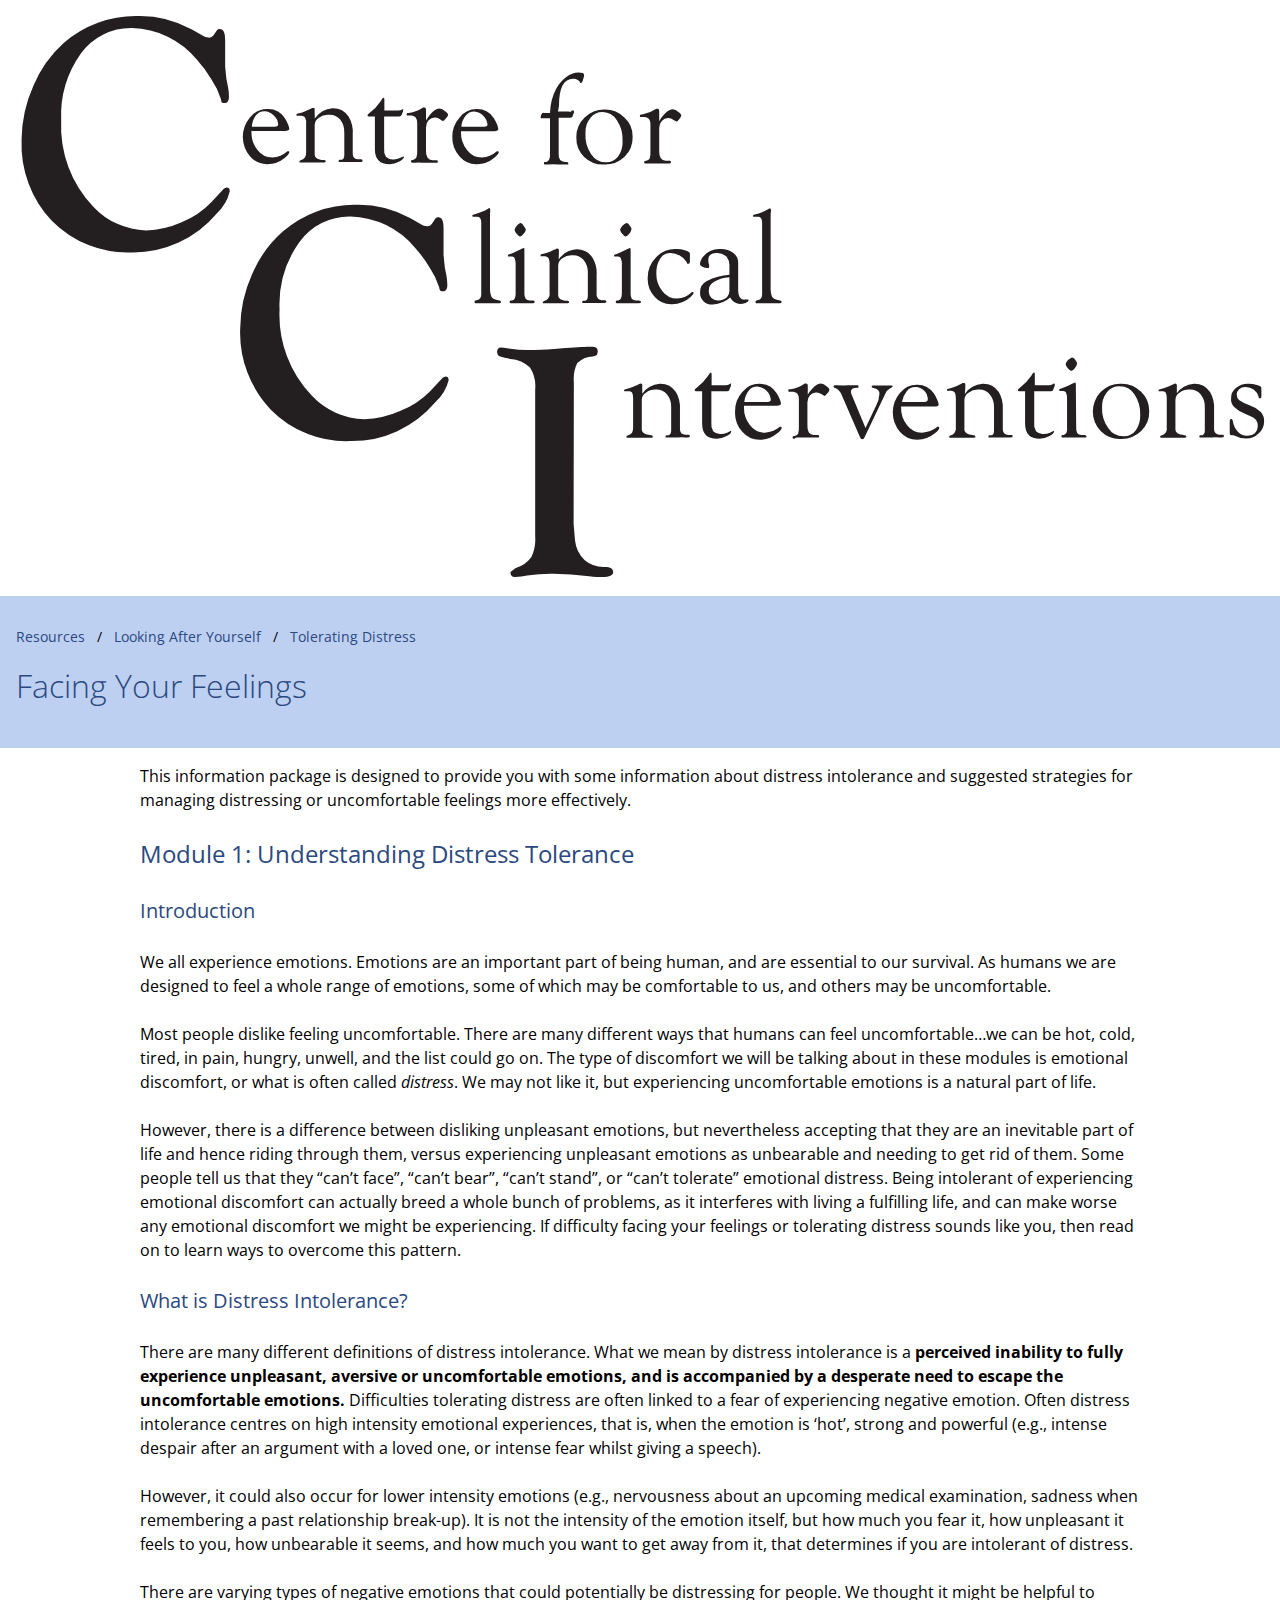
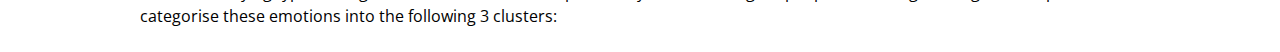
<file: index.html>
<!DOCTYPE html>
<html lang="en">

<head>
    <meta charset="UTF-8">
    <meta name="viewport" content="width=device-width, initial-scale=1.0">
    <title>Facing Your Feelings</title>
    <link rel="stylesheet" href="styles.css">
    <link rel="preconnect" href="https://fonts.googleapis.com">
    <link rel="preconnect" href="https://fonts.gstatic.com" crossorigin>
    <link href="https://fonts.googleapis.com/css2?family=Open+Sans:ital,wght@0,300..800;1,300..800&display=swap"
        rel="stylesheet">
</head>

<body>
    <header>
        <img src="images/logo-black-no-padding-no-logo.svg">
    </header>
    <main>
        <div class="title-banner">
            <ul class="breadcrumb">
                <li><a href="#">Resources</a></li>
                <li><a href="#">Looking After Yourself</a></li>
                <li><a href="#">Tolerating Distress</a></li>
            </ul>
            <h1>Facing Your Feelings</h1>
        </div>
        <article class="narrow">
            <p>This information package is designed to provide you with some information about distress intolerance and
                suggested strategies for managing distressing or uncomfortable feelings more effectively.</p>
            <h2>Module 1: Understanding Distress Tolerance</h2>
            <h3>Introduction</h3>
            <p>
                We all experience emotions. Emotions are an important part of being human, and are essential to our
                survival. As humans we are designed to feel a whole range of emotions, some of which may be comfortable
                to us, and others may be uncomfortable.
            </p>
            <p>
                Most people dislike feeling uncomfortable. There are many different ways that humans can feel
                uncomfortable…we can be hot, cold, tired, in pain, hungry, unwell, and the list could go on. The type of
                discomfort we will be talking about in these modules is emotional discomfort, or what is often called
                <em>distress</em>. We may not like it, but experiencing uncomfortable emotions is a natural part of
                life.
            </p>
            <p>
                However, there is a difference between disliking unpleasant emotions, but nevertheless accepting that
                they
                are an inevitable part of life and hence riding through them, versus experiencing unpleasant emotions as
                unbearable and needing to get rid of them. Some people tell us that they “can’t face”, “can’t bear”,
                “can’t
                stand”, or “can’t tolerate” emotional distress. Being intolerant of experiencing emotional discomfort
                can
                actually breed a whole bunch of problems, as it interferes with living a fulfilling life, and can make
                worse
                any
                emotional discomfort we might be experiencing. If difficulty facing your feelings or tolerating distress
                sounds like you, then read on to learn ways to overcome this pattern.
            </p>
            <h3>What is Distress Intolerance?</h3>
            <p>
                There are many different definitions of distress intolerance. What we mean by distress intolerance is a
                <strong>perceived inability to fully experience unpleasant, aversive or uncomfortable emotions, and is
                    accompanied by a desperate need to escape the uncomfortable emotions.</strong> Difficulties
                tolerating
                distress are often linked to a fear of experiencing negative emotion. Often distress intolerance centres
                on
                high intensity emotional experiences, that is, when the emotion is ‘hot’, strong and powerful (e.g.,
                intense
                despair after an argument with a loved one, or intense fear whilst giving a speech).
            </p>
            <p>
                However, it could also occur for lower intensity emotions (e.g., nervousness about an upcoming medical
                examination, sadness when remembering a past relationship break-up). It is not the intensity of the
                emotion itself, but how much you fear it, how unpleasant it feels to you, how unbearable it seems, and
                how
                much you want to get away from it, that determines if you are intolerant of distress.
            </p>
            <p>
                There are varying types of negative emotions that could potentially be distressing for people. We
                thought
                it might be helpful to categorise these emotions into the following 3 clusters:
            </p>
        </article>


    </main>



</body>

</html>
</file>
<file: styles.css>
/*==========================================
GENERAL STYLES
==========================================*/

html {
    box-sizing: border-box;
    line-height: 1.5;
}

*,
*::before,
*::after {
    box-sizing: inherit;
}

* {
    font-family: 'Open Sans', 'Segoe UI', "Helvetica Neue", Helvetica, Arial, sans-serif;
}

body {
    margin: 0;
}

h1,
h2,
h3 {
    font-weight: 400;
    color: #2B497F;
}

h2,
h3 {
    margin: 1.5rem 0;
}

h1 {
    font-size: 2rem
}

h2 {
    font-size: 1.5rem;
}

h3 {
    font-size: 1.25rem;
}

p {
    margin-bottom: 1.5rem;
}

p,
strong,
em {
    font-size: 1rem;
}

strong {
    font-weight: bold;
}

em {
    font-style: italic;
}

ul {
    list-style: square;
}

figcaption {
    font-style: italic;
    font-size: 0.9rem;
}

@media (max-width: 768px) and (orientation: landscape) {
    html {
        text-size-adjust: 100%;
        -webkit-text-size-adjust: 100%;
    }
}

/*==========================================
 UTILITY CLASSES
 ==========================================*/

 .bold {
    font-weight: bold;
}

/*==========================================
 HEADER STYLES
 ==========================================*/

.logo {
    height: 100%;
    width: auto;
    filter: invert(100%) brightness(300%) contrast(300%);
}

header div.logo-banner {
    height: 5.4rem;
    padding: 0.5rem;
    background-color: #2B497F;
}

/*==========================================
NAVIGATION STYLES
==========================================*/

/* Minimum height allows space for the toggle button even when no menu items are shown */
nav.website-navigation {
    min-height: 3.5rem;
    background-color: #fff;
    position: sticky;
    top: 0;
    z-index: 1;
}

/* Hide the navigation menu by default on small screens */
nav.website-navigation ul.parent-navigation-list {
    display: none;
}

/* Show the navigation menu when it has the 'active' class */
nav.website-navigation ul.parent-navigation-list.active {
    display: block;
    font-size: 0.9rem;
    list-style: none;
    background-color: #2B497F;
    margin: 0;
    padding: 0;
}

button.nav-toggle-button {
    box-sizing: border-box;
    height: 3.5rem;
    width: 3.5rem;
    border: none;
    background-color: inherit;
    font-size: 1.25rem;
}

button.nav-toggle-button:hover,
button.nav-toggle-button:focus-visible {
    color: #888;
}

nav.website-navigation ul.parent-navigation-list>li {
    min-height: 2.5rem;
    border-top: 1px solid white;
}

nav.website-navigation ul.parent-navigation-list>li:last-child {
    border-bottom: 1px solid white;
}

nav.website-navigation li:hover,
nav.website-navigation li:focus-within {
    background-color: #BDD0F1;
    color: #2B497F;
}

nav.website-navigation li:hover *,
nav.website-navigation li:focus-within *,
nav.website-navigation li:hover .fa,
nav.website-navigation li:focus-within .fa {
    color: inherit;
}

nav.website-navigation li>a,
nav.website-navigation li>button {
    color: #fff;
    background-color: inherit;
    font-weight: bold;
    text-decoration: none;
    width: 100%;
    height: 2.5rem;
    line-height: 2.5rem;
    padding: 0 0 0 1rem;
}

nav.website-navigation li>a {
    display: block;
}

nav.website-navigation li>button {
    border: none;
    text-align: left;
    font-size: inherit;
    padding: 0 0 0 1rem;
}

nav.website-navigation li>button:hover {
    cursor: pointer;
}

nav.website-navigation li .fa {
    margin: 0 0.5rem;
    color: #BDD0F1;
}

/* Special padding setting for navigation list items with no icons
This setting allows the text to align with other items that do have icons */
nav.website-navigation li a.nav-no-icon {
    padding-left: 2.9rem;
}

nav.website-navigation ul.child-navigation-list {
    display: none;
}

nav.website-navigation li.contains-child-navigation-list.active ul.child-navigation-list {
    display: block;
}

nav.website-navigation ul.child-navigation-list {
    list-style: none;
    padding: 0.5rem 0 0.5rem 2.5rem;
    background-color: #2B497F;
    color: white;
}

nav.website-navigation ul.child-navigation-list li:hover,
nav.website-navigation ul.child-navigation-list li:focus-within {
    background-color: #2B497F;
}

nav.website-navigation ul.child-navigation-list li>a {
    font-weight: normal;
    line-height: 1.75rem;
    height: 1.75rem;
    display: revert;
}

nav.website-navigation ul.child-navigation-list li>a:hover,
nav.website-navigation ul.child-navigation-list li>a:focus {
    text-decoration: underline;
    font-weight: 700;
}


/*==========================================
MAIN CONTENT STYLES
==========================================*/

.title-banner {
    background-color: #BDD0F1;
    padding: 1rem;
}

.title-banner h1 {
    font-weight: 300;
    margin-top: 0;
}

.body-text-list li {
    margin: 0.75rem 0;
}

.in-text-reference {
    font-size: 0.9rem;
    font-style: italic;
}

/** Breadcrumb styles **/

ul.breadcrumb {
    list-style: none;
    padding-left: 0;
    font-size: 0.9rem;
}

ul.breadcrumb li {
    display: inline;
}

ul.breadcrumb li+li:before {
    content: "/\00a0";
    padding: 0 0.5rem;
}

ul.breadcrumb li a {
    color: #2B497F;
    text-decoration: none;
    font-weight: 400;
}

ul.breadcrumb li a:hover,
ul.breadcrumb li a:focus {
    text-decoration: underline;
    font-weight: 700;
}

.narrow {
    width: 90%;
    margin: 0 auto;
    max-width: 1000px;
}

/*==========================================
FIGURE AND DIAGRAM STYLES
==========================================*/

/** Distress puddle **/

.puddle-figure {
    max-width: 450px;
    display: flex;
    flex-flow: column;
    margin: 1.5rem auto;
}

.puddle-figure div {
    border: 1px solid black;
    margin: 1rem 0.5rem;
    border-radius: 50%;
}

.puddle-figure p {
    text-align: center;
    margin-top: 1.5rem;
}

.puddle-figure img {
    width: 75%;
    height: auto;
    max-width: 487px;
    display: block;
    margin: 0 auto;
}

.outermost-puddle {
    display: flex;
    flex-flow: column;
}

/* Distress log/diary */

.example-distress-log {
    display: grid;
    gap: 1rem;
    grid-template-columns: repeat(auto-fit, minmax(min(20rem, 90vw), 1fr));
    margin: 2.5rem 0;
}

.example-distress-log dt {
    font-weight: bold;
}

.example-distress-log dd {
    margin-bottom: 1rem;
}

.example-distress-log span.rating-scale {
    display: block;
    font-size: 0.9rem;
    font-style: italic;
}

.example-distress-log article {
    border: 2px solid #2B497F;
    border-radius: 0.5rem;
    background-color: #E9F0FF;
    padding: 0.5rem 1rem;
}

/** Distress tolerance continuum **/
.distress-tolerance-continuum {
    margin: 3rem 0;
    position: relative;
}

.distress-tolerance-continuum .vertical-arrow {
    width: 4px;
    margin: 1rem auto 1rem 20%;
    position: relative;
    background: #444;
}

.distress-tolerance-continuum .vertical-arrow,
.continuum-label-container {
    height: 25rem;
}

.distress-tolerance-continuum .vertical-arrow::before {
    content: "";
    position: absolute;
    top: -10px;
    left: 50%;
    transform: translateX(-50%);
    border-left: 8px solid transparent;
    border-right: 8px solid transparent;
    border-bottom: 10px solid #444;
}

.distress-tolerance-continuum .vertical-arrow::after {
    content: "";
    position: absolute;
    bottom: -10px;
    left: 50%;
    transform: translateX(-50%);
    border-left: 8px solid transparent;
    border-right: 8px solid transparent;
    border-top: 10px solid #444;
}

.continuum-label-container {
    display: flex;
    flex-flow: column;
    justify-content: space-between;
    position: absolute;
    z-index: -1;
    top: 0;
    left: calc(20% + 4px);
}

.continuum-label {
    margin: 0 0 0 1.5rem;
}

.distress-tolerance-continuum figcaption {
    margin-top: 2rem;
}

/** Distress Intolerance Model **/
.distress-intolerance-model {
    display: flex;
    flex-flow: column;
    row-gap: 0.5rem;
    margin: 2.5rem;
}

.distress-intolerance-model figcaption {
    font-size: 1.1rem;
    text-align: center;
    font-style: normal;
}

.distress-intolerance-model h4 {
    margin: 0;
}

.distress-intolerance-model section {
    border: 2px solid #2B497F;
    border-radius: 0.5rem;
    background-color: #E9F0FF;
    padding: 0.5rem 1rem;
}


.distress-intolerance-model .examples {
    font-style: italic;
    font-size: 0.9rem;

    /* The margin-bottom is set to 4rem so that blank space appears in the flow chart box,
    signifying that the reader should "write" their own answers in the blank space */
    margin: 0 0 4rem;
}

.distress-intolerance-model .fa {
    width: 100%;
}

.distress-intolerance-model .fa-long-arrow-down {
    font-size: 2rem;
}

.distress-intolerance-model .fa-plus {
    font-size: 1.5rem;
}

.distress-intolerance-model h4,
.distress-intolerance-model .examples,
.distress-intolerance-model div,
.distress-intolerance-model .repeat-cycle {
    text-align: center;
}

.distress-intolerance-model p:not(.examples):last-child {
    margin-bottom: 1rem;
}

.distress-intolerance-model p .fa-repeat {
    display: inline;
    font-size: 2rem;
}

.distress-intolerance-model p .fa-repeat::after {
    content: " ";
}

/*==========================================
ACTIVITY SECTION STYLES
==========================================*/

section.activity {
    border: 2px solid #2B497F;
    border-radius: 0.5rem;
    padding: 0 1rem;
    margin: 2rem 0;
}

.note,
.note strong {
    font-size: 0.9rem;
}

/*==========================================
SECTION NAVIGATION STYLES
==========================================*/

.section-navigation {
    margin: 2.5rem auto;
    border: 1px solid #AAC0E8;
    border-radius: 0.5rem;
    overflow: hidden;
}

.section-navigation>* {
    margin: 0;
}

.section-navigation h2 {
    background-color: #BDD0F1;
    font-size: 1rem;
    font-weight: bold;
}

.section-navigation h2,
.section-navigation ul li {
    border-bottom: 1px solid #AAC0E8;
}

.section-navigation ul li:last-child {
    border-bottom: none;
}

.section-navigation h2,
.section-navigation a,
.section-navigation li.open-section {
    padding: 0.5rem 0.8rem;
}

.section-navigation ul {
    list-style: none;
    padding: 0;
}

.section-navigation li a,
.section-navigation li {
    color: #2B497F;
}

.section-navigation a {
    display: block;
    width: 100%;
    height: 100%;
}

.section-navigation a:hover,
.section-navigation a:focus-within {
    background-color: #E9F0FF;
    text-decoration: none;
    outline: none;
}

.section-navigation .open-section {
    background-color: #E9F0FF;
    font-weight: 600;
}

/*==========================================
ABOUT SECTION STYLES
==========================================*/

.about {
    border: 1px solid #AAC0E8;
    border-radius: 0.5rem;
    padding: 0.5rem 1rem;
    background-color: #E9F0FF;
    margin: 2.5rem auto;
    color: #2B497F;
}

.about h3 {
    margin: 1rem 0;
    font-size: 1.125rem;
    font-weight: bold;
    color: inherit;
}

.about li p {
    margin: 0;
}

.about li {
    margin-bottom: 1.5rem;
}

/*==========================================
FOOTER STYLES
==========================================*/

.site-wide-footer p,
.site-wide-footer address,
.site-wide-footer dl {
    font-size: 0.9rem;
}

.contact-us {
    background-color: #2B497F;
    padding: 1.25rem 3.5rem;
}

.contact-us * {
    color: white;
}

.contact-us h2 {
    margin: 1rem 0;
}

.contact-us a:hover,
.contact-us a:focus {
    text-decoration: none;
}

.contact-us dt,
.contact-us dd {
    display: inline-block;
}

.contact-us dt::after {
    content: ": ";
}

.contact-us dd {
    margin-left: 0;
}

.contact-us address {
    margin-bottom: 1rem;
}

.copyright {
    color: #2B497F;
    width: 90%;
    margin: 0 auto;
}

.copyright p {
    text-align: center;
}

.copyright a:link {
    color: #2B497F;
}

.copyright a:visited {
    color: grey;
}

.copyright a:hover,
.copyright a:focus {
    text-decoration: none;
    color: #BDD0F1
}

.footer-links {
    list-style: none;
    padding: 0;
    display: flex;
    flex-flow: row wrap;
    column-gap: 0.6rem;
    justify-content: space-evenly;
}

.footer-links li {
    flex: 1 1 auto;
    text-align: center;
}

.acknowledgement-of-country {
    font-size: 0.96rem;
    font-style: italic;
}

.small-footer-text {
    font-size: 0.7rem;
}

#wa-gov-website-link {
    display: block;
    text-align: center;
}
</file>
